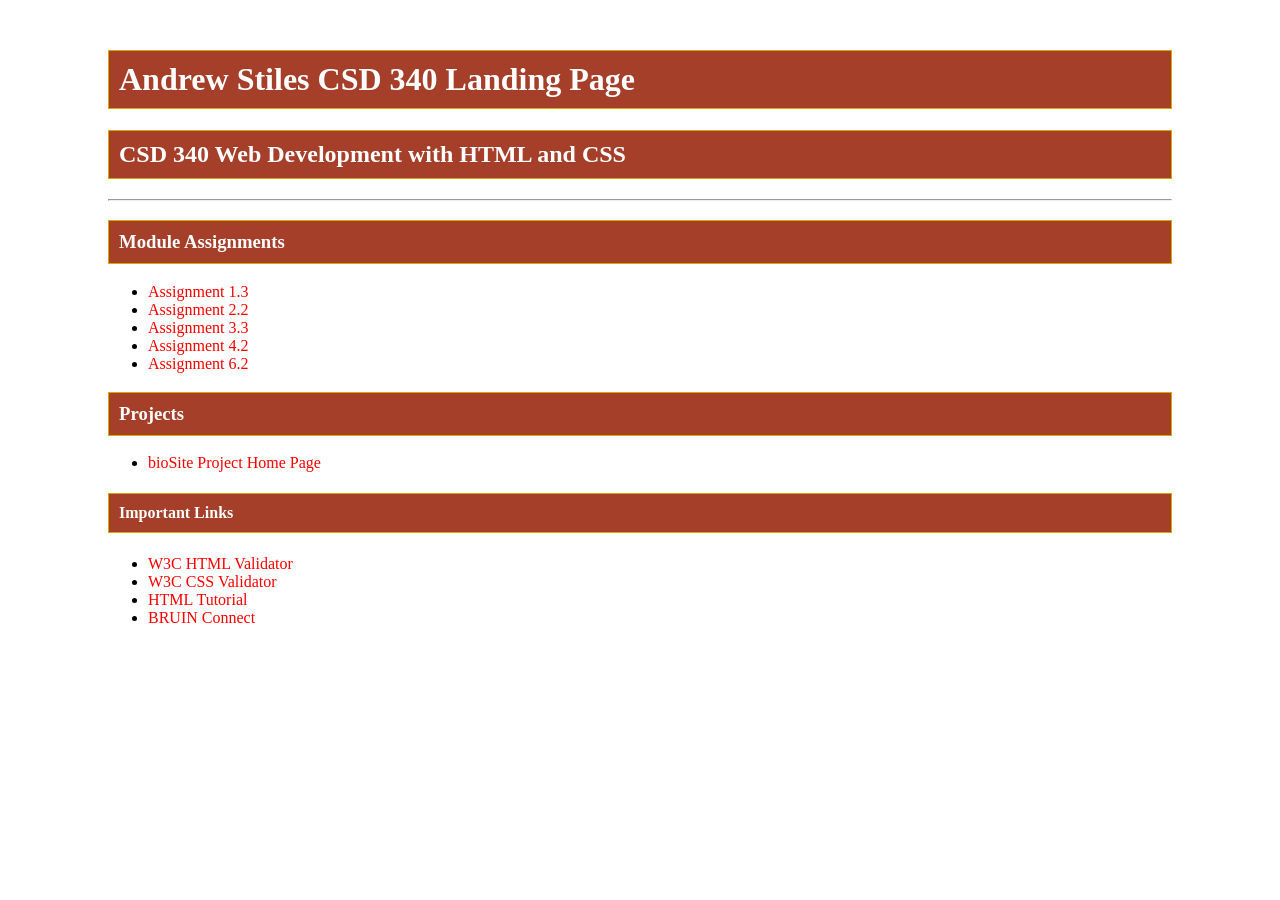
<file: CSD-340/index.html>
<!DOCTYPE html>
<html lang="en">
<head>
    <meta charset="UTF-8">
    <meta name="author" content="Andrew Stiles">
    <meta name="description" content="CSD 340 Landing Page">
    <meta name="keywords" content="HTML, CSS, Web Development, Landing Page">
    <meta name="viewport" content="width=device-width, initial-scale=1.0">
    <title>Andrew Stiles CSD 340 Landing Page</title>
    <link rel="stylesheet" href="site.css">
</head>

<body>
    <div id="container">
        <h1>Andrew Stiles CSD 340 Landing Page</h1>
        <h2>CSD 340 Web Development with HTML and CSS</h2>
        <hr>
        
        <h3>Module Assignments</h3>
        <ul>
            <li><a href="module-1/adstiles_mod1_3.html">Assignment 1.3</a></li>
            <li><a href="module-2/astiles_mod2_2.html">Assignment 2.2</a></li>
            <li><a href="module-3/astiles_mod3_3.html">Assignment 3.3</a></li>
            <li><a href="module-4/astiles_mod4_2.html">Assignment 4.2</a></li>
            <li><a href="module-6/astiles_mod6_2.html">Assignment 6.2</a></li>
        </ul>

        <h3>Projects</h3>
        <ul>
            <li><a href="bioSite/index.html">bioSite Project Home Page</a></li>
        </ul>

        <h4>Important Links</h4>
        <ul>
            <li><a href="https://validator.w3.org/" target="_blank">W3C HTML Validator</a></li>
            <li><a href="http://jigsaw.w3.org/css-validator/" target="_blank">W3C CSS Validator</a></li>
            <li><a href="https://www.w3schools.com/html/" target="_blank">HTML Tutorial</a></li>
            <li><a href="https://bruinconnect.bellevue.edu/" target="_blank">BRUIN Connect</a></li>
        </ul>
    </div>
</body>
</html>
</file>
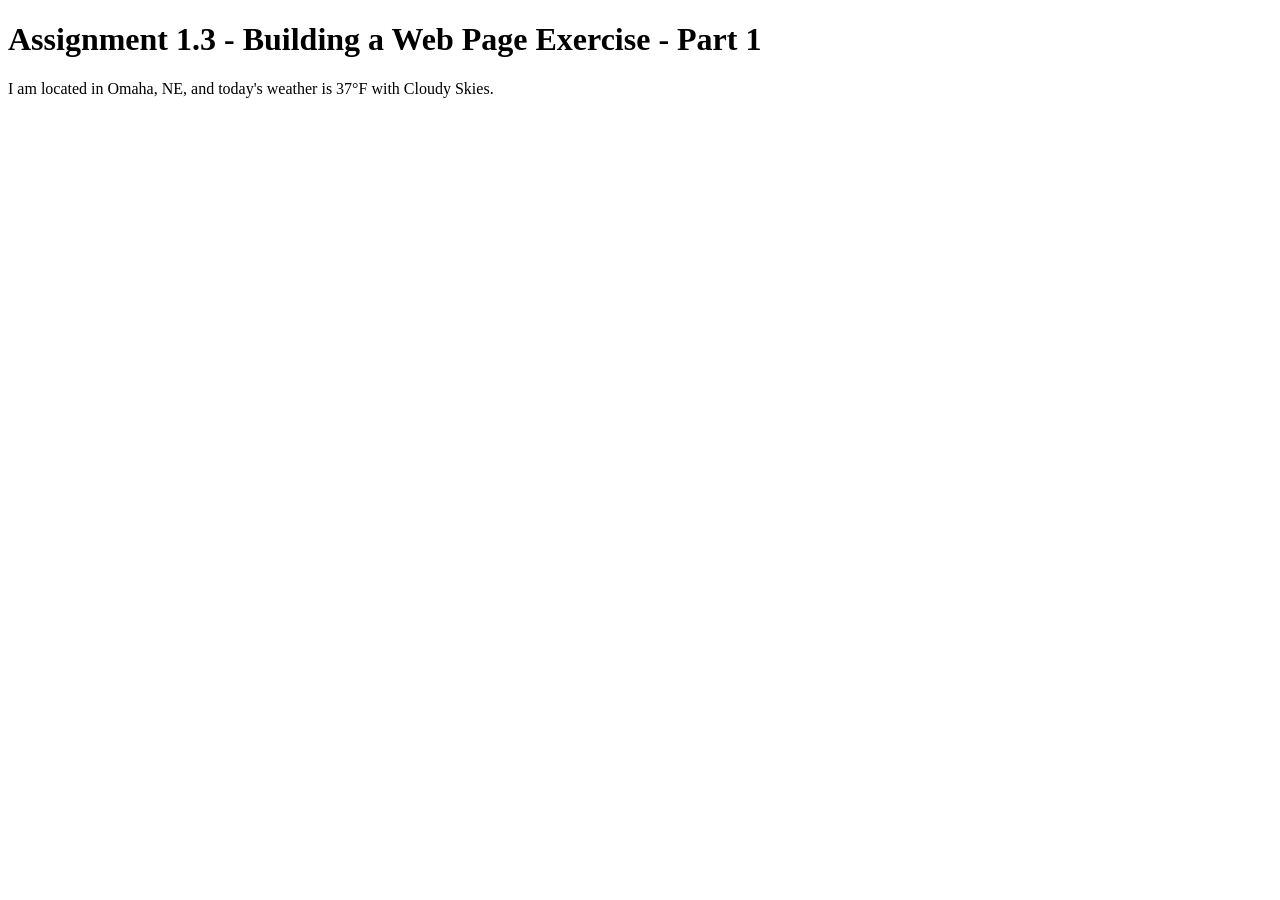
<file: CSD-340/module-1/adstiles_mod1_3.html>
<!DOCTYPE html>
<html lang="en">
<head>
    <meta charset="UTF-8">
    <meta name="viewport" content="width=device-width, initial-scale=1.0">
    
    <title>CSD-340 Web Development with HTML and CSS</title>

</head>

<body>
    <h1>Assignment 1.3 - Building a Web Page Exercise - Part 1</h1>

    <p>I am located in Omaha, NE, and today's weather is 37&#176;F with Cloudy Skies.</p>

</body>
</html>
</file>
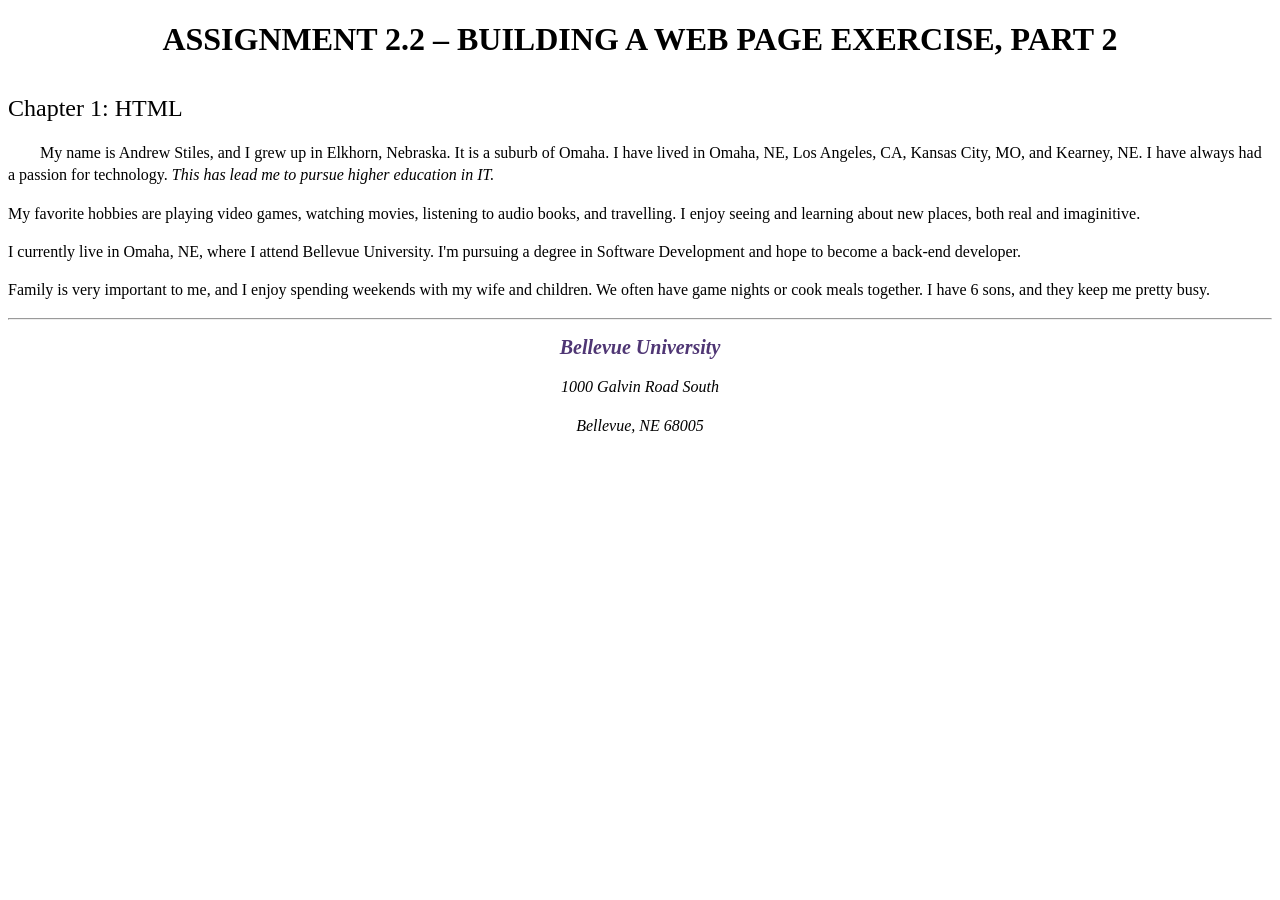
<file: CSD-340/module-2/astiles_mod2_2.html>
<!DOCTYPE html>
<html lang="en">
<head>
    <meta charset="UTF-8">
    <meta name="author" content="Andrew Stiles">
    <meta name="description" content="Assignment 2.2 - Building a Web Page Exercise, Part 2">
    <meta name="keywords" content="HTML, CSS, Web Development, Bellevue">
    <meta name="viewport" content="width=device-width, initial-scale=1.0">
    <title>CSD 340 Web Development with HTML and CSS</title>
    <link rel="stylesheet" href="astiles_mod2_2.css">
</head>

<body>
    <div id="container">
        <h1>Assignment 2.2 – Building a Web Page Exercise, Part 2</h1>
        <h2>Chapter 1: HTML</h2>

        <p class="intro">
            My name is Andrew Stiles, and I grew up in Elkhorn, Nebraska. It is a suburb of Omaha. I have lived in Omaha, NE, Los Angeles, CA, Kansas City, MO, and Kearney, NE. 
            I have always had a passion for technology. 
            <span class="sentence">This has lead me to pursue higher education in IT.</span>
        </p>

        <p>
            My favorite hobbies are playing video games, watching movies, listening to audio books, and travelling. I enjoy seeing and learning about new places, both real and imaginitive.
        </p>

        <p>
            I currently live in Omaha, NE, where I attend Bellevue University. I'm pursuing a degree in Software Development and hope to become a back-end developer.
        </p>

        <p>
            Family is very important to me, and I enjoy spending weekends with my wife and children. We often have game nights or cook meals together. I have 6 sons, and they keep me pretty busy.
        </p>

        <hr>

        <address>
            <p><a href="https://www.bellevue.edu/" target="_blank">Bellevue University</a></p>
            <p>1000 Galvin Road South</p>
            <p>Bellevue, NE 68005</p>
        </address>
    </div>
</body>
</html>
</file>
<file: CSD-340/site.css>
#container {
    margin-top: 50px;
    margin-left: 100px;
    margin-right: 100px;
}

/* Unified styling for all heading levels */
h1, h2, h3, h4 {
    background-color: #A63F2A;  /* Pick your own color if you'd like */
    color: #ffffff;
    border: 1px solid #D6A800;
    padding: 10px;
}

/* Anchor styling */
a {
    color: #ff0000;
    text-decoration: none;
}

a:hover {
    color: #000000;  /* Change this to fit your scheme */
}

a:visited {
    color: #D6A800;  /* Change this to fit your scheme */
}
</file>
<file: CSD-340/module-2/astiles_mod2_2.css>
html, body {
    font-size: 16px;
}

p {
    font-weight: 400;
    line-height: 1.4em;
}

h1 {
    font-weight: 700;
    text-transform: uppercase;
    text-align: center;
}

h2 {
    font-weight: 500;
    text-align: left;
    padding-top: 15px;
}

.intro {
    text-indent: 2em;
}

.sentence {
    font-style: italic;
}

address {
    text-align: center;
}

address a {
    font-weight: bold;
    font-size: 1.25em;
    color: #4F3674;
    text-decoration: none;
}

address a:hover {
    text-decoration: underline;
    background-color: #D6A800;
}

address a:visited {
    color: #7A5C9E;
}
</file>
